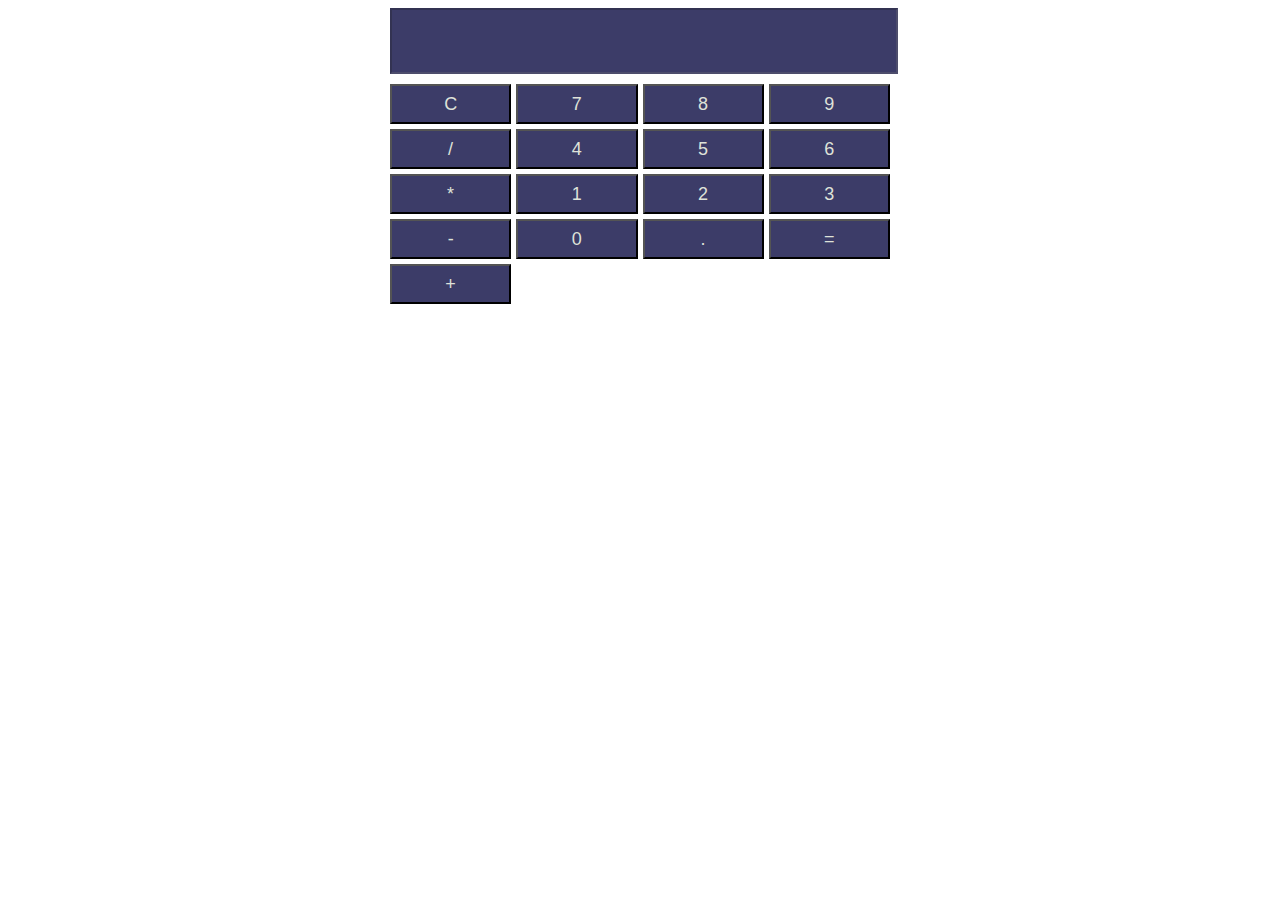
<file: calculator/index.html>
<!DOCTYPE html>
<html>

<head>
    <title>Calculator</title>
    <link rel="stylesheet" type="text/css" href="styles.css">
</head>

<body>
    <div class="calculator">
        <input id="display" type="text" disabled>
        <div class="buttons">
            <button onclick="clearDisplay()">C</button>
            <button onclick="appendValue(7)">7</button>
            <button onclick="appendValue(8)">8</button>
            <button onclick="appendValue(9)">9</button>
            <button onclick="appendValue('/')">/</button>
            <button onclick="appendValue(4)">4</button>
            <button onclick="appendValue(5)">5</button>
            <button onclick="appendValue(6)">6</button>
            <button onclick="appendValue('*')">*</button>
            <button onclick="appendValue(1)">1</button>
            <button onclick="appendValue(2)">2</button>
            <button onclick="appendValue(3)">3</button>
            <button onclick="appendValue('-')">-</button>
            <button onclick="appendValue(0)">0</button>
            <button onclick="appendValue('.')">.</button>
            <button onclick="calculate()">=</button>
            <button onclick="appendValue('+')">+</button>
        </div>
    </div>
    <script src="script.js"></script>
</body>

</html>
</file>
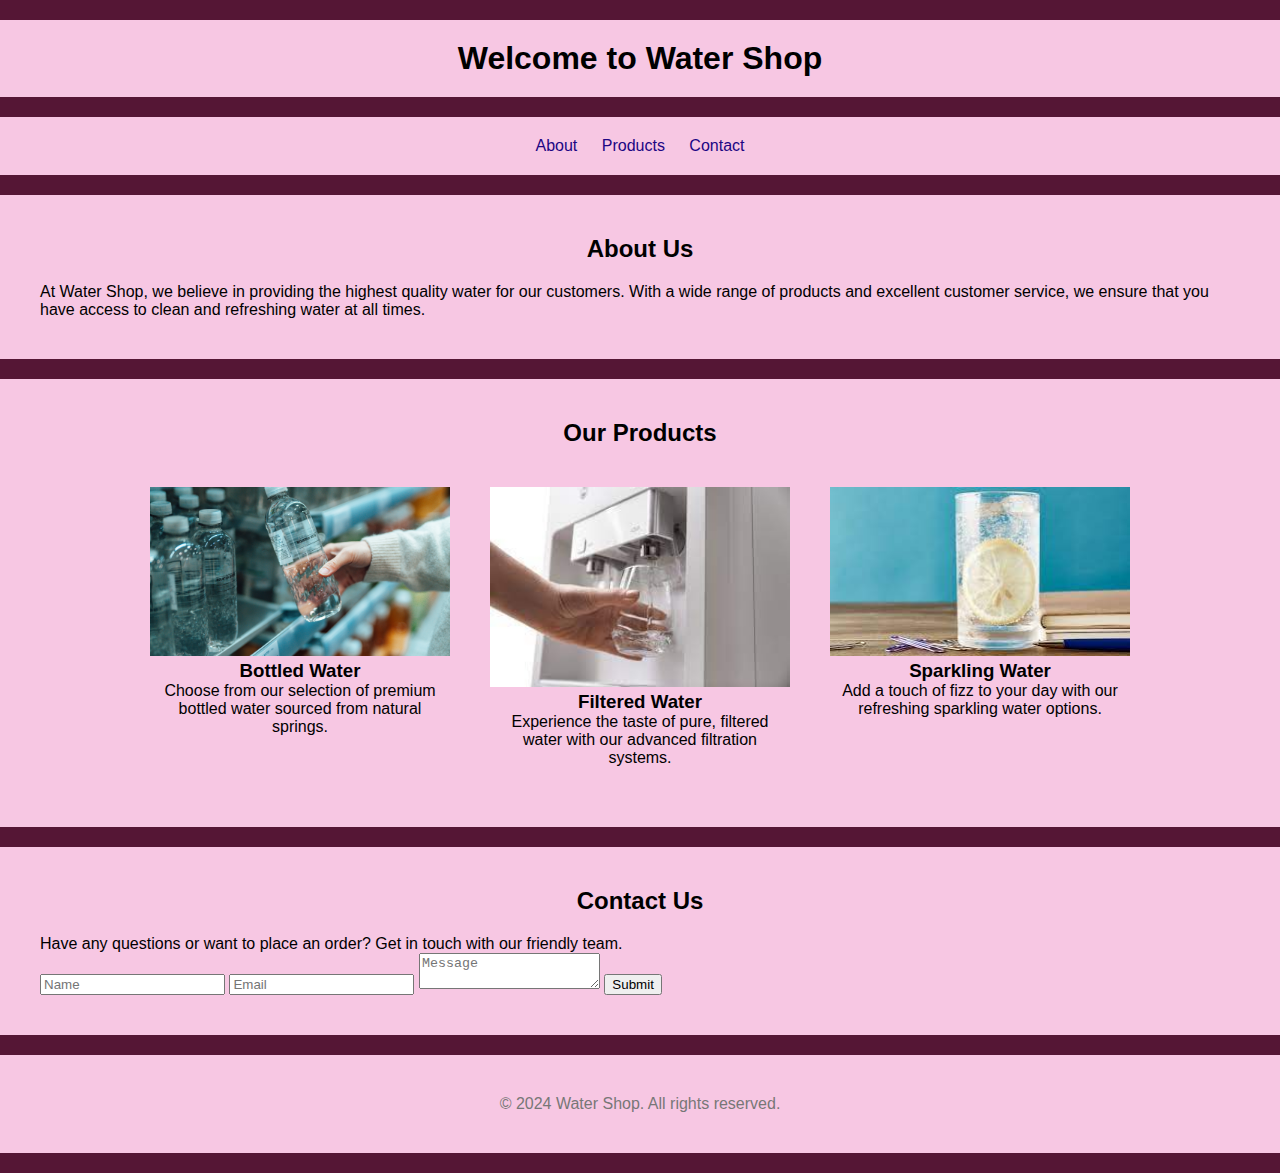
<file: landingPage/index.html>
<!DOCTYPE html>
<html>

<head>
    <title>landing page</title>
    <link rel="stylesheet" type="text/css" href="styles.css">
</head>

<body>
    <header>
        <h1>Welcome to Water Shop</h1>
    </header>
    <nav>
        <ul>
            <li><a href="#about">About</a></li>
            <li><a href="#products">Products</a></li>
            <li><a href="#contact">Contact</a></li>
        </ul>
    </nav>
    <section id="about">
        <div class="container">
            <h2>About Us</h2>
            <p>At Water Shop, we believe in providing the highest quality water for our customers. With a wide range of
                products and excellent customer service, we ensure that you have access to clean and refreshing water at
                all times.</p>
        </div>
    </section>
    <section id="products">
        <div class="container">
            <h2>Our Products</h2>
            <div class="row">
                <div class="column">
                    <img src="images/bottled-water-5.jpg" alt = "bottled water">
                    <h3>Bottled Water</h3>
                    <p>Choose from our selection of premium bottled water sourced from natural springs.</p>
                </div>
                <div class="column">
                    <img src="images/download.jpg" alt="Filtered Water">
                    <h3>Filtered Water</h3>
                    <p>Experience the taste of pure, filtered water with our advanced filtration systems.</p>
                </div>
                <div class="column">
                    <img src="images/images water.jpg"Sparkling Water">
                    <h3>Sparkling Water</h3>
                    <p>Add a touch of fizz to your day with our refreshing sparkling water options.</p>
                </div>
            </div>
        </div>
    </section>
    <section id="contact">
        <div class="container">
            <h2>Contact Us</h2>
            <p>Have any questions or want to place an order? Get in touch with our friendly team.</p>
            <form>
                <input type="text" placeholder="Name">
                <input type="email" placeholder="Email">
                <textarea placeholder="Message"></textarea>
                <button type="submit">Submit</button>
            </form>
        </div>
    </section>
    <footer>
        <div class="container">
            <p>&copy; 2024 Water Shop. All rights reserved.</p>
        </div>
    </footer>
</body>

</html>
</file>
<file: calculator/styles.css>
.calculator {
    max-width: 500px;
    margin: 0 auto;
    text-align: center;
}

#display {
    width: 100%;
    height: 60px;
    margin-bottom: 10px;
    text-align: right;
    background-color: rgb(60, 60, 104);
    color: #dfe2d9;
}

.buttons {
    display: grid;
    grid-template-columns: repeat(4, 1fr);
    gap: 5px;
    color: #911010;
    
}

button {
    width: 100%;
    height: 40px;
    font-size: 18px;
    color: #dfe2d9;
    background-color: rgb(60, 60, 104);
}
</file>
<file: landingPage/styles.css>
body, h1, h2, h3, p, ul, li, form {
  margin: 0;
  padding: 0;
}


body {
  font-family: Arial, sans-serif;
  background-color: #551635;
}

.container {
  max-width: 1200px;
  margin: 0 auto;
  padding: 20px;
}

header, nav, section, footer {
  background-color: #f7c7e3;
  margin: 20px 0;
  padding: 20px;
}

header h1 {
  text-align: center;
}

nav ul {
  list-style-type: none;
  text-align: center;
}

nav ul li {
  display: inline-block;
  margin: 0 10px;
}

nav ul li a {
  text-decoration: none;
  color: #200583;
}

section h2 {
  text-align: center;
  margin-bottom: 20px;
}

.row {
  display: flex;
  flex-wrap: wrap;
  justify-content: center;
  
}

.column {
  width: 300px;
  text-align: center;
  margin: 20px;
}

.column img {
  width: 100%;
  height: auto;
}

footer {
  text-align: center;
  color: #777;
}
</file>
